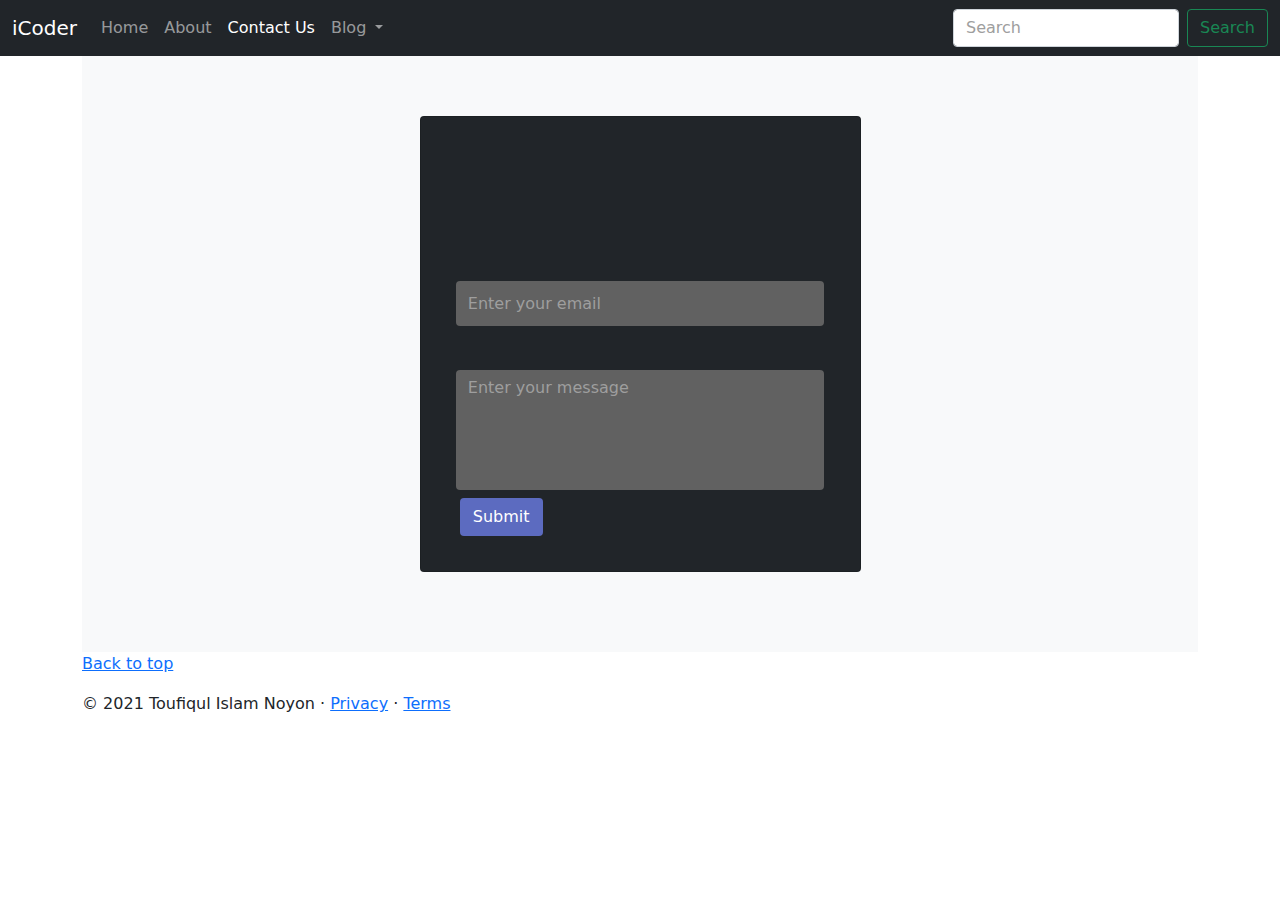
<file: contact.html>
<!DOCTYPE html>
<html lang="en">

<head>
    <meta charset="UTF-8">
    <meta http-equiv="X-UA-Compatible" content="IE=edge">
    <meta name="viewport" content="width=device-width, initial-scale=1.0">
    <title>contact</title>
    <link rel="stylesheet" href="CSS/bootstrap.min.css">
    <link rel="stylesheet" href="CSS/style.css">

</head>

<body>
    <nav class="navbar navbar-expand-lg navbar-dark bg-dark sticky-top">
        <div class="container-fluid">
            <a class="navbar-brand" href="index.html">iCoder</a>
            <button class="navbar-toggler" type="button" data-bs-toggle="collapse"
                data-bs-target="#navbarSupportedContent" aria-controls="navbarSupportedContent" aria-expanded="false"
                aria-label="Toggle navigation">
                <span class="navbar-toggler-icon"></span>
            </button>
            <div class="collapse navbar-collapse" id="navbarSupportedContent">
                <ul class="navbar-nav me-auto mb-2 mb-lg-0">
                    <li class="nav-item">
                        <a class="nav-link" aria-current="page" href="index.html">Home</a>
                    </li>
                    <li class="nav-item">
                        <a class="nav-link " href="about.html">About</a>
                    </li>
                    <li class="nav-item">
                        <a class="nav-link active" href="contact.html">Contact Us</a>
                    </li>
                    <li class="nav-item dropdown">
                        <a class="nav-link dropdown-toggle" href="#" id="navbarDropdown" role="button"
                            data-bs-toggle="dropdown" aria-expanded="false">
                            Blog
                        </a>
                        <ul class="dropdown-menu" aria-labelledby="navbarDropdown">
                            <li><a class="dropdown-item" href="#">Technology</a></li>
                            <li><a class="dropdown-item" href="#">Digital Marketing</a></li>
                            <li><a class="dropdown-item" href="#">Computer Science</a></li>
                        </ul>
                    </li>
                </ul>
                <form class="d-flex">
                    <input class="form-control me-2" type="search" placeholder="Search" aria-label="Search">
                    <button class="btn btn-outline-success" type="submit">Search</button>
                </form>
            </div>
        </div>
    </nav>



    <div class="container">
        <div class="bg-light">
            <div class="container">
                <div class="row justify justify-content-center">
                    <div class="col-11 col-md-8 col-lg-6 col-xl-5">
                        <form class="">
                            <div class="card bg-dark">
                                <div class="row mt-0">
                                    <div class="col-md-12 ">
                                        <h4 class="">Contact Us</h4>
                                        <p>Use the form below to share your questions, ideas, comments and feedback</p>
                                    </div>
                                </div>
                                <div class="form-group row mb-3">
                                    <div class="col-md-12 mb-0">
                                        <p class="mb-1">Email</p> <input id="e-mail" type="text"
                                            placeholder="Enter your email" name="email"
                                            class="form-control input-box rm-border">
                                    </div>
                                </div>
                                <div class="form-group row">
                                    <div class="col-md-12 mb-2">
                                        <p class="mb-1">Message</p> <textarea id="message" type="text"
                                            placeholder="Enter your message" name="message"
                                            class="form-control input-box rm-border"></textarea>
                                    </div>
                                </div>
                                <div class="form-group row justify-content-center mb-0">
                                    <div class="col-md-12 px-3"> <input type="submit" value="Submit"
                                            class="btn btn-block btn-purple rm-border"> </div>
                                </div>
                            </div>
                        </form>
                    </div>
                </div>
            </div>
        </div>
    </div>


    <footer class="container">
        <p><a href="#">Back to top</a></p>
        <p>© 2021 Toufiqul Islam Noyon · <a href="#">Privacy</a> · <a href="#">Terms</a></p>
    </footer>

    <script src="JS/bootstrap.bundle.min.js"></script>
</body>

</html>
</file>
<file: CSS/style.css>
/* body {
    color: #ffffff
} */

.box {
    margin: auto
}

.card {
    padding: 8%;
    padding-top: 35px;
    margin-top: 60px;
    margin-bottom: 80px
}

textarea[name="message"] {
    resize: none
}

#e-mail {
    height: 45px
}

#message {
    height: 120px
}

input.input-box,
textarea.input-box {
    background-color: #616161;
    border: #616161;
    color: #BDBDBD
}

input.input-box:focus,
textarea.input-box:focus {
    background-color: #000000;
    color: #BDBDBD
}

.rm-border:focus {
    border-color: inherit;
    -webkit-box-shadow: none;
    box-shadow: none
}

form .form-control::-webkit-input-placeholder {
    color: #9E9E9E
}

::-moz-placeholder {
    color: #9E9E9E !important
}

input.btn-purple {
    background-color: #5C6BC0;
    color: #ffffff
}
</file>
